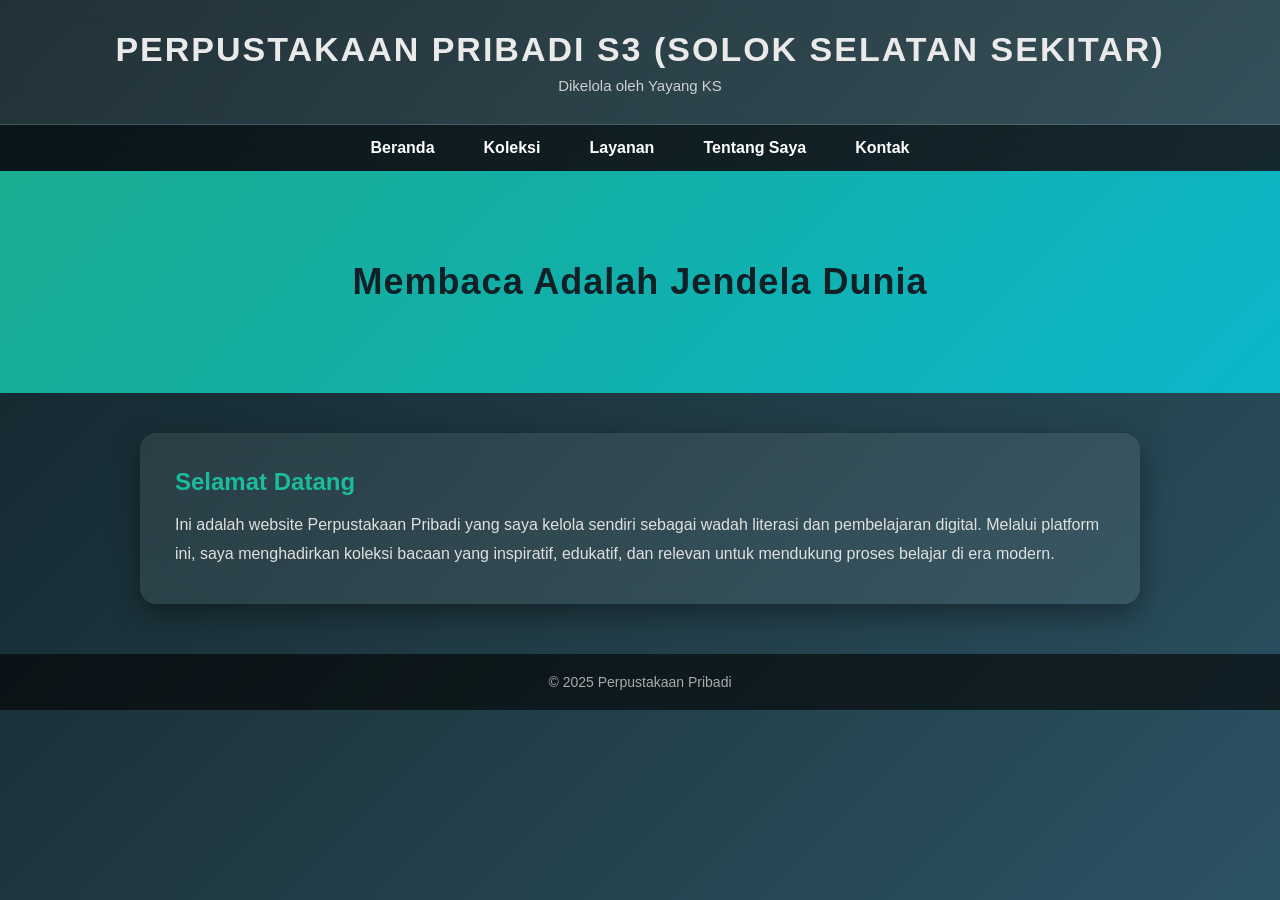
<file: index.html>
<html lang="id">
<head>
  <meta charset="UTF-8">
  <title>Perpustakaan Pribadi S3</title>
  <link rel="stylesheet" href="style.css">
</head>
<body>

<header>
  <h1>Perpustakaan Pribadi S3 (Solok Selatan Sekitar)</h1>
  <p>Dikelola oleh Yayang KS</p>
</header>

<nav>
  <a href="index.html">Beranda</a>
  <a href="koleksi.html">Koleksi</a>
  <a href="layanan.html">Layanan</a>
  <a href="tentang.html">Tentang Saya</a>
  <a href="kontak.html">Kontak</a>
</nav>

<section class="hero">
  <h2>Membaca Adalah Jendela Dunia</h2>
</section>

<section class="content">
 <h2>Selamat Datang</h2>
<p>
  Ini adalah website Perpustakaan Pribadi yang saya kelola sendiri sebagai
  wadah literasi dan pembelajaran digital. Melalui platform ini, saya
  menghadirkan koleksi bacaan yang inspiratif, edukatif, dan relevan
  untuk mendukung proses belajar di era modern.
</p>

</section>

<footer>
  <p>&copy; 2025 Perpustakaan Pribadi</p>
</footer>

</body>
</html>
</file>
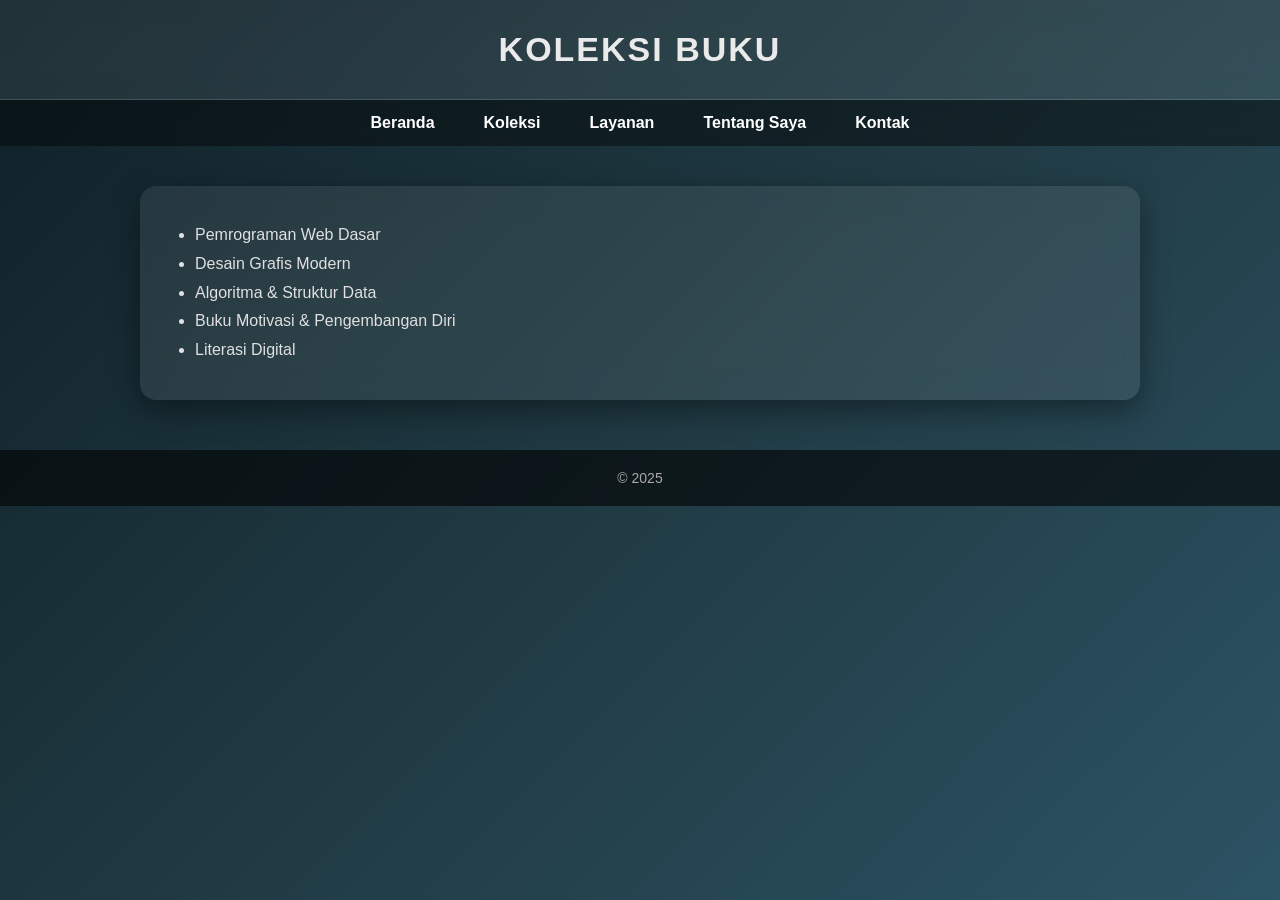
<file: koleksi.html>
<!DOCTYPE html>
<html lang="id">
<head>
  <meta charset="UTF-8">
  <title>Koleksi Buku</title>
  <link rel="stylesheet" href="style.css">
</head>
<body>

<header><h1>Koleksi Buku</h1></header>

<nav>
  <a href="index.html">Beranda</a>
  <a href="koleksi.html">Koleksi</a>
  <a href="layanan.html">Layanan</a>
  <a href="tentang.html">Tentang Saya</a>
  <a href="kontak.html">Kontak</a>
</nav>

<section class="content">
  <ul>
    <li>Pemrograman Web Dasar</li>
    <li>Desain Grafis Modern</li>
    <li>Algoritma & Struktur Data</li>
    <li>Buku Motivasi & Pengembangan Diri</li>
    <li>Literasi Digital</li>
  </ul>
</section>

<footer><p>&copy; 2025</p></footer>
</body>
</html>
</file>
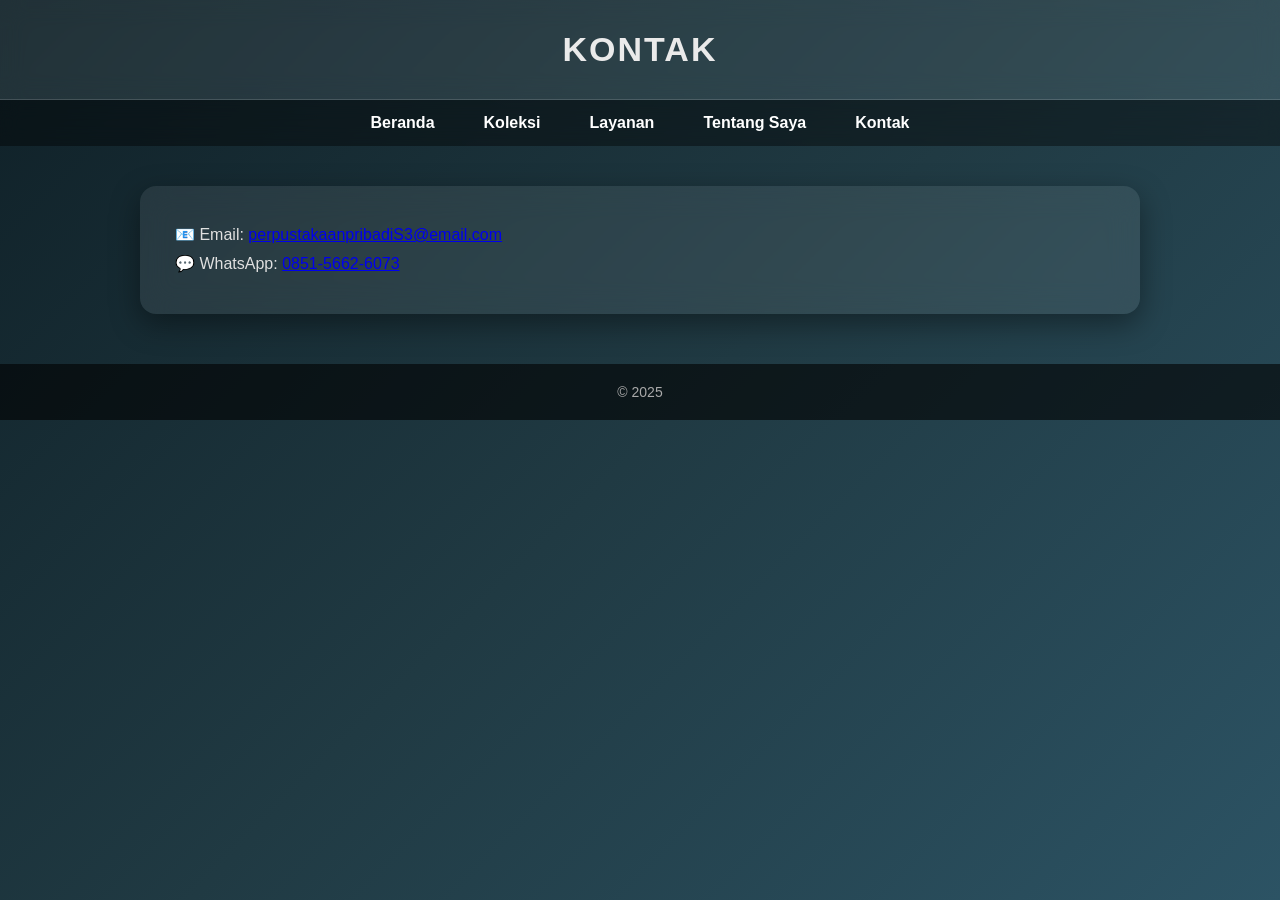
<file: kontak.html>
<!DOCTYPE html>
<html lang="id">
<head>
  <meta charset="UTF-8">
  <title>Kontak</title>
  <link rel="stylesheet" href="style.css">
</head>
<body>

<header><h1>Kontak</h1></header>

<nav>
  <a href="index.html">Beranda</a>
  <a href="koleksi.html">Koleksi</a>
  <a href="layanan.html">Layanan</a>
  <a href="tentang.html">Tentang Saya</a>
  <a href="kontak.html">Kontak</a>
</nav>

<section class="content">
  <p>
    📧 Email:
    <a href="mailto:perpustakaanpribadiS3@email.com">
      perpustakaanpribadiS3@email.com
    </a>
  </p>

  <p>
    💬 WhatsApp:
    <a href="https://wa.me/6285156626073" target="_blank">
      0851-5662-6073
    </a>
  </p>
</section>


<footer><p>&copy; 2025</p></footer>
</body>
</html>
</file>
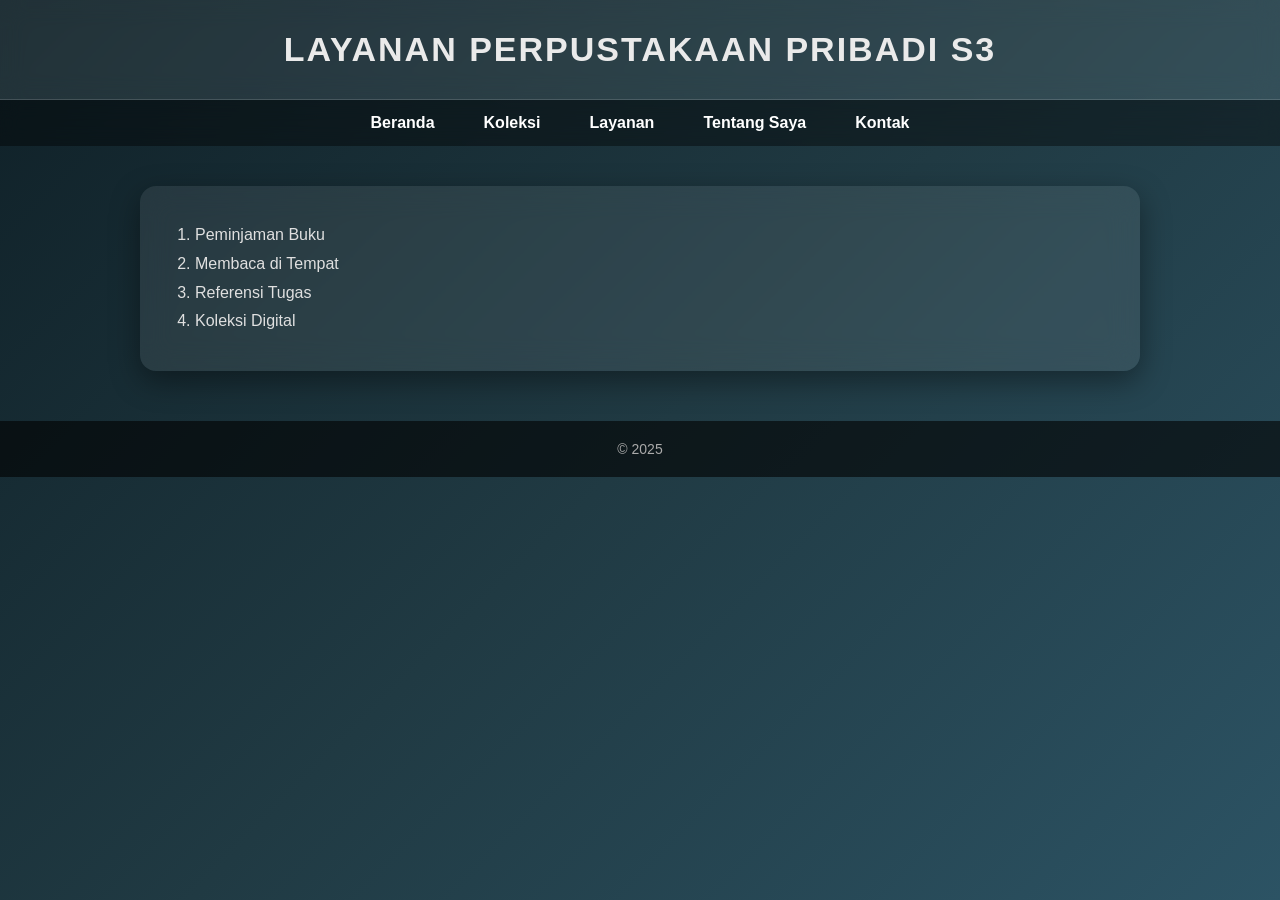
<file: layanan.html>
<!DOCTYPE html>
<html lang="id">
<head>
  <meta charset="UTF-8">
  <title>Layanan</title>
  <link rel="stylesheet" href="style.css">
</head>
<body>

<header><h1>Layanan Perpustakaan Pribadi S3</h1></header>

<nav>
  <a href="index.html">Beranda</a>
  <a href="koleksi.html">Koleksi</a>
  <a href="layanan.html">Layanan</a>
  <a href="tentang.html">Tentang Saya</a>
  <a href="kontak.html">Kontak</a>
</nav>

<section class="content">
  <ol>
    <li>Peminjaman Buku</li>
    <li>Membaca di Tempat</li>
    <li>Referensi Tugas</li>
    <li>Koleksi Digital</li>
  </ol>
</section>

<footer><p>&copy; 2025</p></footer>
</body>
</html>
</file>
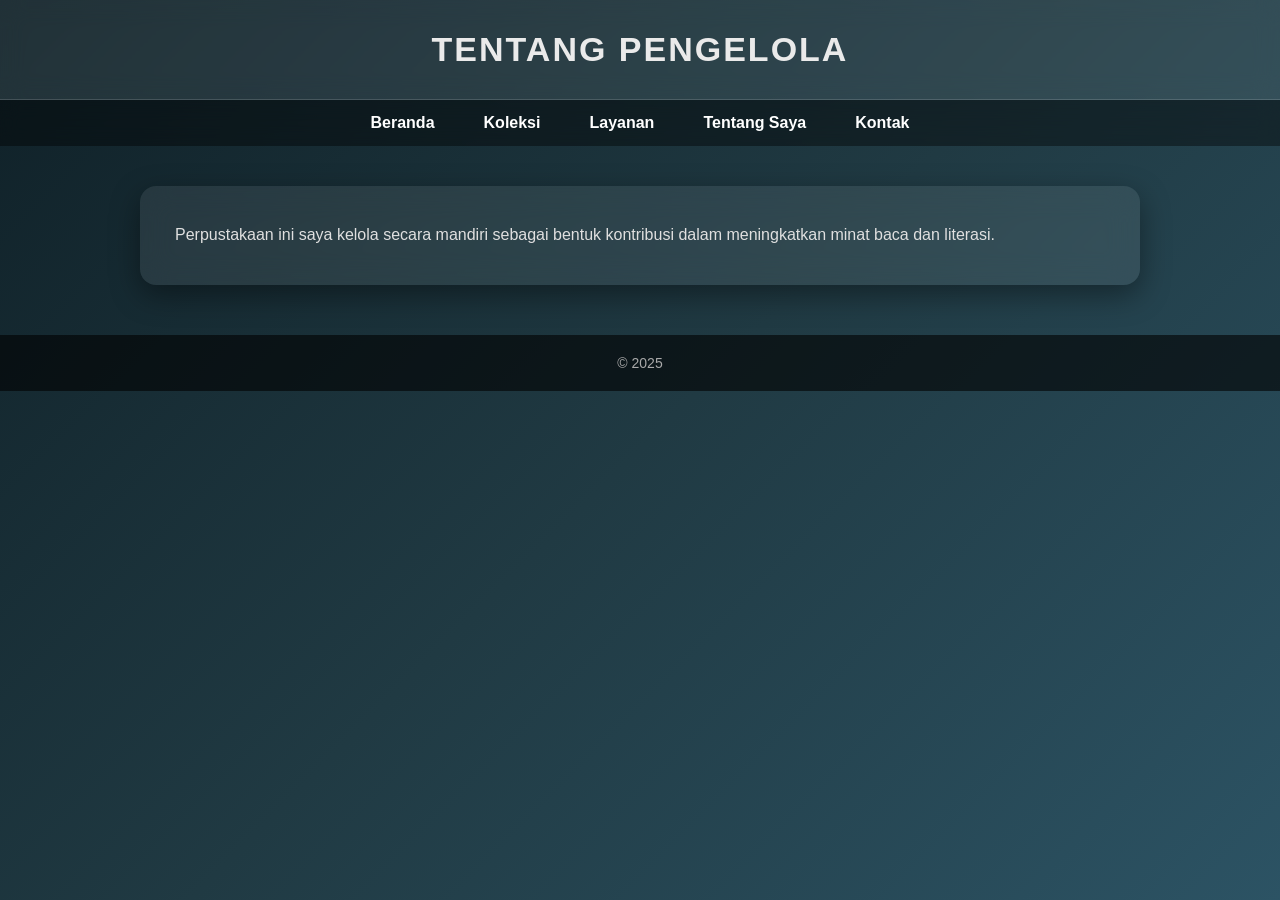
<file: tentang.html>
<!DOCTYPE html>
<html lang="id">
<head>
  <meta charset="UTF-8">
  <title>Tentang Saya</title>
  <link rel="stylesheet" href="style.css">
</head>
<body>

<header><h1>Tentang Pengelola</h1></header>

<nav>
  <a href="index.html">Beranda</a>
  <a href="koleksi.html">Koleksi</a>
  <a href="layanan.html">Layanan</a>
  <a href="tentang.html">Tentang Saya</a>
  <a href="kontak.html">Kontak</a>
</nav>

<section class="content">
  <p>
    Perpustakaan ini saya kelola secara mandiri sebagai bentuk
    kontribusi dalam meningkatkan minat baca dan literasi.
  </p>
</section>

<footer><p>&copy; 2025</p></footer>
</body>
</html>
</file>
<file: style.css>
/* =========================
   FUTURISTIC MODERN STYLE
   ========================= */

* {
  margin: 0;
  padding: 0;
  box-sizing: border-box;
  font-family: 'Montserrat', sans-serif;
}

body {
  background: linear-gradient(135deg, #0f2027, #203a43, #2c5364);
  color: #eaeaea;
  min-height: 100vh;
}

/* =========================
   HEADER
   ========================= */
header {
  background: rgba(255, 255, 255, 0.08);
  backdrop-filter: blur(12px);
  -webkit-backdrop-filter: blur(12px);
  border-bottom: 1px solid rgba(255, 255, 255, 0.15);
  text-align: center;
  padding: 30px 15px;
}

header h1 {
  font-size: 34px;
  letter-spacing: 2px;
  text-transform: uppercase;
}

header p {
  margin-top: 8px;
  font-size: 15px;
  opacity: 0.85;
}

/* =========================
   NAVIGATION
   ========================= */
nav {
  display: flex;
  justify-content: center;
  gap: 5px;
  background: rgba(0, 0, 0, 0.4);
  backdrop-filter: blur(10px);
}

nav a {
  color: #ffffff;
  padding: 14px 22px;
  text-decoration: none;
  font-weight: 600;
  position: relative;
  transition: color 0.3s ease;
}

nav a::after {
  content: '';
  position: absolute;
  width: 0;
  height: 2px;
  background: linear-gradient(90deg, #1abc9c, #00e6ff);
  left: 50%;
  bottom: 6px;
  transition: 0.4s ease;
}

nav a:hover {
  color: #1abc9c;
}

nav a:hover::after {
  width: 70%;
  left: 15%;
}

/* =========================
   HERO SECTION
   ========================= */
.hero {
  background: linear-gradient(135deg, rgba(26, 188, 156, 0.9), rgba(0, 230, 255, 0.7));
  text-align: center;
  padding: 90px 20px;
  color: #0f2027;
}

.hero h2 {
  font-size: 36px;
  font-weight: 700;
  letter-spacing: 1px;
}

/* =========================
   CONTENT / CARD
   ========================= */
.content {
  background: rgba(255, 255, 255, 0.08);
  backdrop-filter: blur(15px);
  -webkit-backdrop-filter: blur(15px);
  border-radius: 16px;
  margin: 40px auto;
  padding: 35px;
  width: 90%;
  max-width: 1000px;
  box-shadow: 0 10px 30px rgba(0, 0, 0, 0.4);
  animation: fadeUp 0.8s ease;
}

.content h2 {
  color: #1abc9c;
  margin-bottom: 15px;
}

.content p,
.content li {
  color: #e0e0e0;
  line-height: 1.8;
}

.content ul,
.content ol {
  margin-left: 20px;
}

/* =========================
   FOOTER
   ========================= */
footer {
  background: rgba(0, 0, 0, 0.6);
  text-align: center;
  padding: 20px;
  margin-top: 50px;
  font-size: 14px;
  color: #aaa;
}

/* =========================
   ANIMATION
   ========================= */
@keyframes fadeUp {
  from {
    opacity: 0;
    transform: translateY(25px);
  }
  to {
    opacity: 1;
    transform: translateY(0);
  }
}

/* =========================
   RESPONSIVE
   ========================= */
@media (max-width: 768px) {
  header h1 {
    font-size: 26px;
  }

  nav {
    flex-wrap: wrap;
  }

  .hero h2 {
    font-size: 28px;
  }

  .content {
    padding: 25px;
  }
}
</file>
